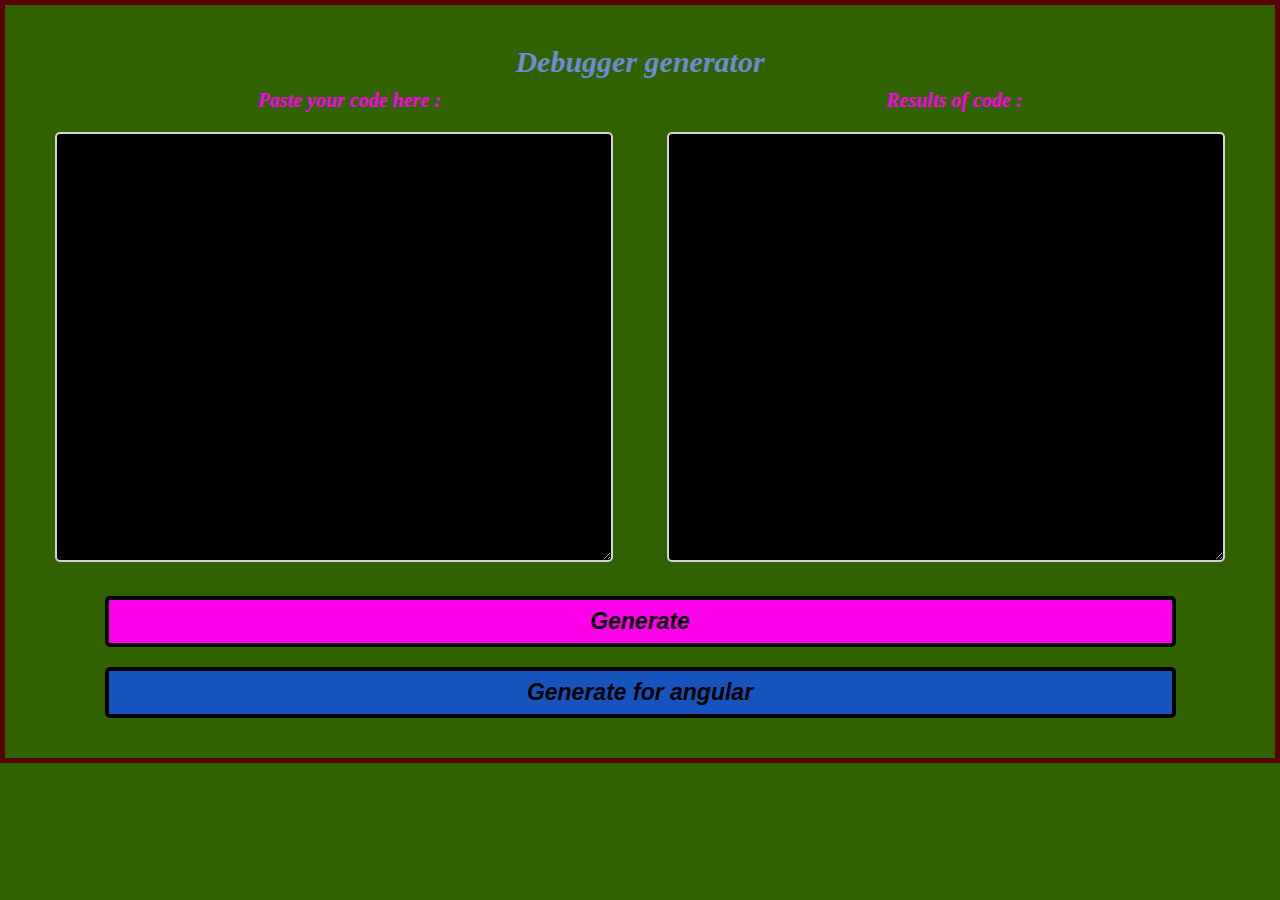
<file: index.html>
<!DOCTYPE html>
<html lang="en">
<head>
    <meta charset="UTF-8">
    <meta http-equiv="X-UA-Compatible" content="IE=edge">
    <meta name="viewport" content="width=device-width, initial-scale=1.0">
    <title>Debugger</title>
    <link rel="stylesheet" href="deb.css">
</head>
<body>
    <div class="heading">
        <span class="h1">Debugger generator</span>
    </div>
    <div class="well-heading">
        <div><span class="h3">Paste your code here :</span></div>
        <div><span class="h3">Results of code :</span></div>
    </div>
    <div class="well">
        <div class="txtarea-container">
            <textarea class="txtarea"  spellcheck="false" id="convert"></textarea>
        </div>
        <div class="txtarea-container">
            <textarea class="txtarea"  spellcheck="false" id="converted"></textarea>
        </div>
    </div>
    <span id="line"></span>
    <div class="heading">
        <button class="btn-block" onclick="generateDebug()">Generate</button> 
    </div>
    <div class="heading">
        <button class="btn-block blue" onclick="generateDebugAngular()">Generate for angular</button> 
    </div>
<script src="debug.js"></script>
</body>
</html>
</file>
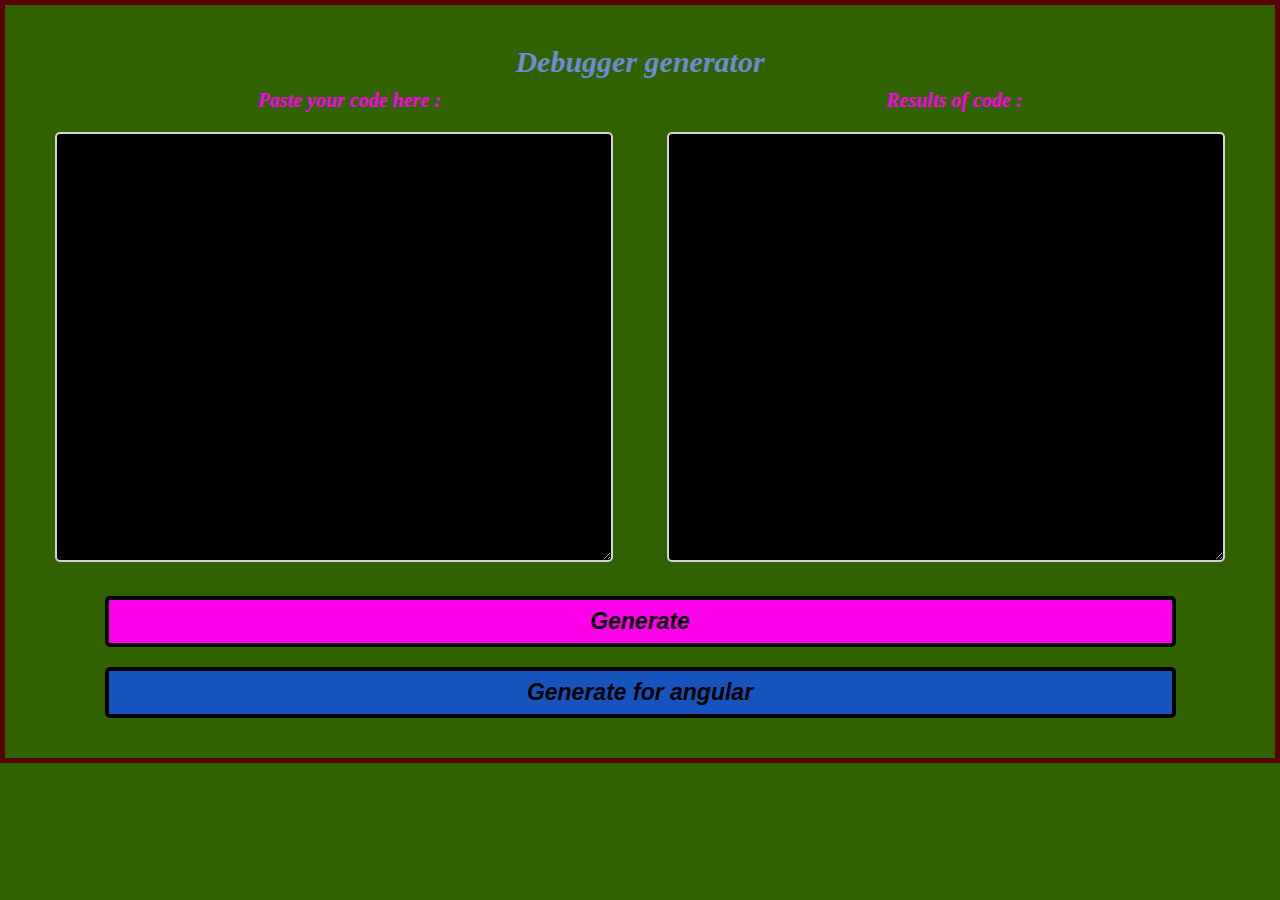
<file: debugg.html>
<!DOCTYPE html>
<html lang="en">
<head>
    <meta charset="UTF-8">
    <meta http-equiv="X-UA-Compatible" content="IE=edge">
    <meta name="viewport" content="width=device-width, initial-scale=1.0">
    <title>Debugger</title>
    <link rel="stylesheet" href="deb.css">
</head>
<body>
    <div class="heading">
        <span class="h1">Debugger generator</span>
    </div>
    <div class="well-heading">
        <div><span class="h3">Paste your code here :</span></div>
        <div><span class="h3">Results of code :</span></div>
    </div>
    <div class="well">
        <div class="txtarea-container">
            <textarea class="txtarea"  spellcheck="false" id="convert"></textarea>
        </div>
        <div class="txtarea-container">
            <textarea class="txtarea"  spellcheck="false" id="converted"></textarea>
        </div>
    </div>
    <span id="line"></span>
    <div class="heading">
        <button class="btn-block" onclick="generateDebug()">Generate</button> 
    </div>
    <div class="heading">
        <button class="btn-block blue" onclick="generateDebugAngular()">Generate for angular</button> 
    </div>
<script src="debug.js"></script>
</body>
</html>
</file>
<file: deb.css>
body{
    margin: 0px;
    border:5px solid rgb(88, 3, 3) ;
    padding: 30px;
    background-color: rgb(49, 98, 0);
}
.well{
    margin: 0px; 
    display: flex;
    justify-content: space-between;
}
.well-heading{
    margin: 0px; 
    display: flex;
    justify-content: space-around;
}
.txtarea{
    width: 43vw;
    height: 33vw;
    background: black;
    color: #0488fb;
    border: 2px solid rgba(255, 255, 255, 0.829);
    border-radius: 5px;
    overflow-y: scroll;
}
.txtarea-container{
    padding: 20px;
}
.heading{
 padding: 10px;
 display: flex;
 justify-content: center;
 font-size: 30px;
 font-weight: bolder;
 font-style: oblique;
 color: rgb(106, 140, 212);
}
.h3{
    color: rgb(255, 0, 234);;
    padding-bottom: 30px;
    font-size: 20px;
    font-weight: 800;
    font-style: italic;
}
.btn-block{
    padding: 8px;
    color: rgb(0, 0, 0);
    background-color: rgb(255, 0, 234);
    border: black solid 4px;
    border-radius: 5px;
    width: 90%;
    font-size: 23px;
    font-style: oblique;
    font-weight: bolder;
}
.blue{
    background-color:  rgba(17, 82, 223, 0.842);;
}
</file>
